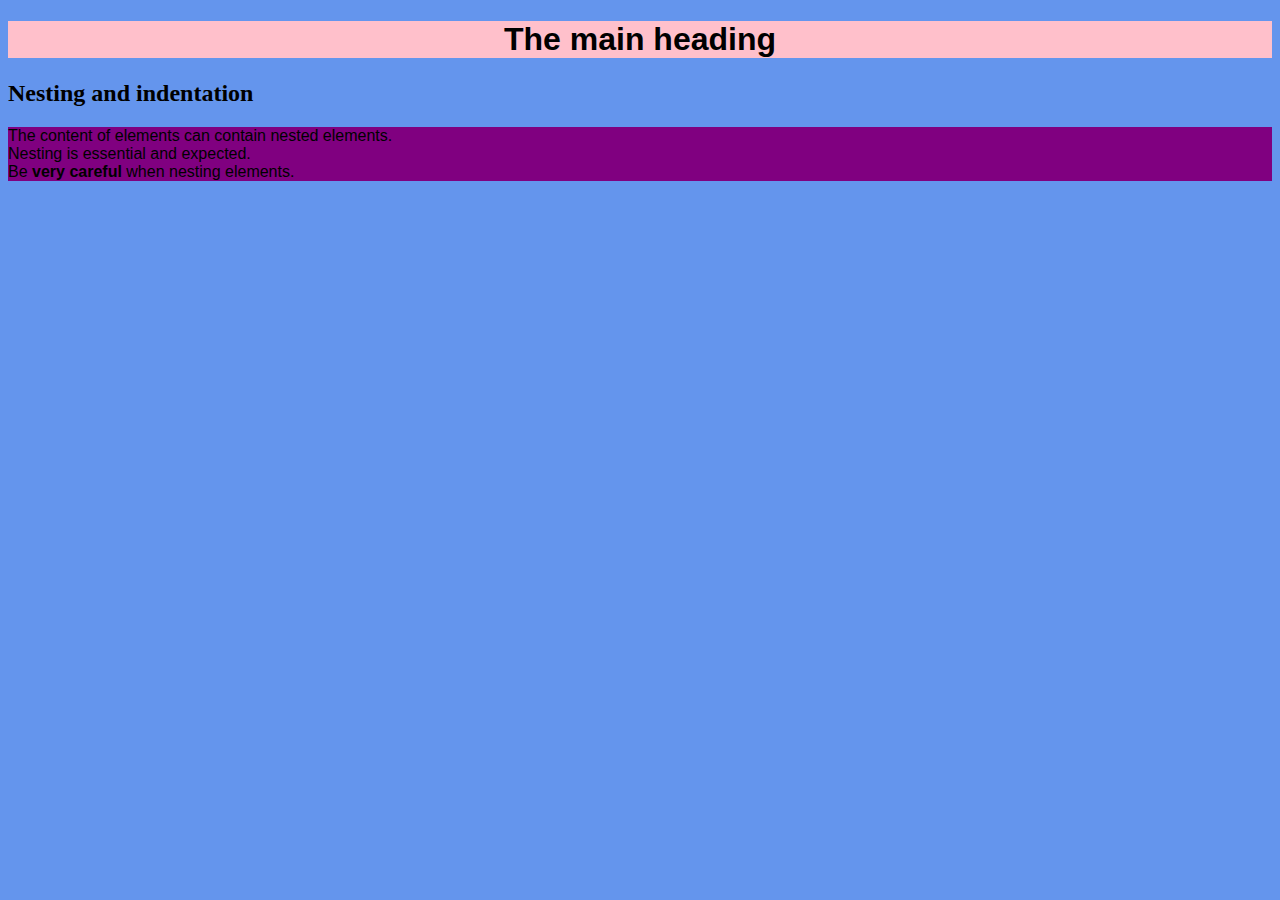
<file: lab-01/index.html>
<!DOCTYPE html>
<html>
    <head>
        <meta charset="utf-8">
        <title>Hello World</title>
        <link rel="stylesheet" href="styles.css">
    </head>
    <body>
      <header>
          <h1>The main heading</h1>
      </header>
      <main>
          <section>
              <h2>Nesting and indentation</h2>
              <p>
                  The content of elements can contain nested elements. <br>
                  Nesting is essential and expected. <br>
                  Be <strong>very careful</strong> when nesting elements.
              </p>
          </section>
      </main>
      <script src="scripts.js"></script>
    </body>
</html>
</file>
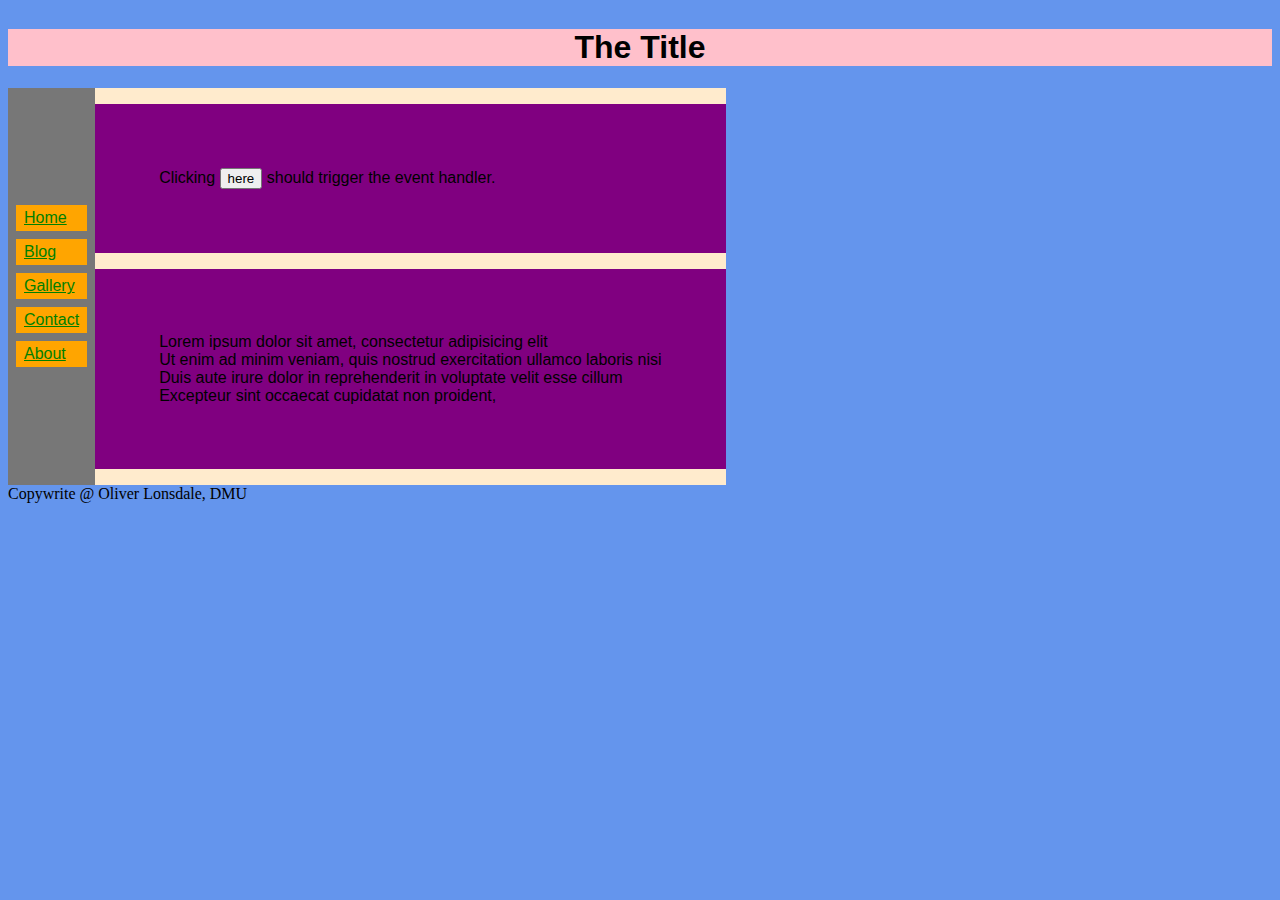
<file: lab-02/index.html>
<!DOCTYPE html>
<html lang="en" dir="ltr">
<head>
  <meta charset="utf-8">
  <title> Hello World </title>
  <link rel="stylesheet" href="styles.css">
</head>

<body>

  <header>

    <h1>The Title</h1>

  </header>

  <main>
    <nav>
      <a href="#">Home</a>
      <a href="#">Blog</a>
      <a href="#">Gallery</a>
      <a href="#">Contact</a>
      <a href="#">About</a>
    </nav>
      <section>
        <p>
            Clicking <button id="myTrigger">here</button> should trigger the event handler.
        </p>
        <p>
          Lorem ipsum dolor sit amet, consectetur adipisicing elit<br>
          Ut enim ad minim veniam, quis nostrud exercitation ullamco laboris nisi<br>
          Duis aute irure dolor in reprehenderit in voluptate velit esse cillum<br>
          Excepteur sint occaecat cupidatat non proident, <br>
        </p>
      </section>
  </main>

  <footer>
    Copywrite @ Oliver Lonsdale, DMU
  </footer>

  <script src="scripts.js"> </script>

</body>

</html>
</file>
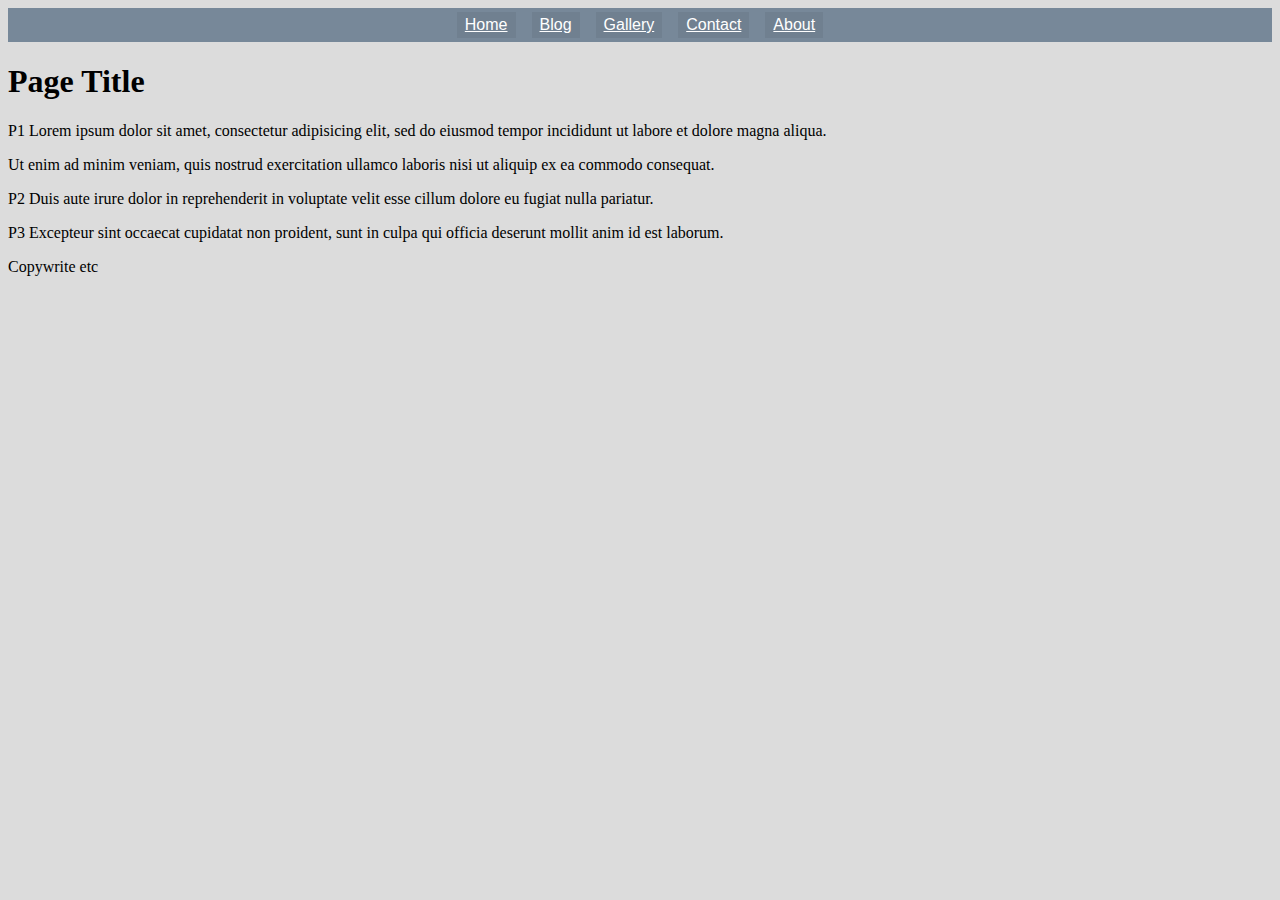
<file: lab-04/index.html>
<!DOCTYPE html>
<html lang="en" dir="ltr">
  <head>
    <meta charset="utf-8">
    <title>Week 04</title>
    <link rel="stylesheet" href="styles.css">
    <meta name="viewport" content="width=device-width, initial-scale=1.0">
  </head>
  <body>

    <header>

      <div id="menuToggler"> &#8801; </div>

      <nav id="menu">
        <a href="#">Home</a>
        <a href="#">Blog</a>
        <a href="#">Gallery</a>
        <a href="#">Contact</a>
        <a href="#">About</a>
      </nav>

    </header>

    <main>

      <h1>Page Title</h1>
      <p>P1 Lorem ipsum dolor sit amet, consectetur adipisicing elit, sed do eiusmod tempor incididunt ut labore et dolore magna aliqua.</p>
      <p>Ut enim ad minim veniam, quis nostrud exercitation ullamco laboris nisi ut aliquip ex ea commodo consequat.</p>
      <p>P2 Duis aute irure dolor in reprehenderit in voluptate velit esse cillum dolore eu fugiat nulla pariatur.</p>
      <p>P3 Excepteur sint occaecat cupidatat non proident, sunt in culpa qui officia deserunt mollit anim id est laborum.</p>

    </main>

    <footer>
      <p>Copywrite etc</p>
    </footer>

    <script src="scripts.js"> </script>

  </body>
</html>
</file>
<file: lab-01/styles.css>
body { background: CornflowerBlue;}

nav {
    background-color: #777777;
    display: flex;
    justify-content: center;
    flex-direction: column;
    width: 15vw
  }

  nav a {
    background-color: orange;
    color: green;
    padding: 0.25em 0.5em;
    margin: 0.25em 0.5em;
    font-family: sans-serif;
    transition: background-color 0.2s;
  }

  nav a:hover {
    background-color: yellow;
  }

  h1 {
    font-family: sans-serif;
    text-align: center;
    background-color: pink
  }

  p {
    font-family: sans-serif;
    background-color: purple
  }
</file>
<file: lab-02/styles.css>
body { background: cornflowerblue; }

header, main, section {
  overflow: auto;
}


nav {
  background-color: #777777;
  display: flex;
  justify-content: center;
  flex-direction: column;
   /* float: right; moves it to right side of element*/
}

nav a {
  background-color: orange;
  color: green;
  padding: 0.25em 0.5em;
  margin: 0.25em 0.5em;
  font-family: sans-serif;
  transition: background-color 0.2s;
}

nav a:hover {
  background-color: yellow;
}

main{
  display: flex;
  /*flex-direction: row-reverse;*/
}

section{
  background-color: blanchedalmond;
}

h1 {
  font-family: sans-serif;
  text-align: center;
  background-color: pink
}

p {
  font-family: sans-serif;
  background-color: purple;
  padding: 5vw;
}
</file>
<file: lab-04/styles.css>
body {
   background: Gainsboro; 

}

nav {
  background-color: LightSlateGray;
  display: flex;
  justify-content: center;
  flex-direction: column;
  opacity: 0;
  transition: 0.2s;

  position: fixed;
  width: 100%;
  top: 0;
}

nav.open {
  display: flex;
  opacity: 1;
  height: 20em;
}

#menuToggler{
  font-size: 3em;
  text-align: center;
  background-color: rgba(0, 0, 0, 0.1);
  padding: 0.1em;
  width: 1em;
  height: 1em;
  padding-top: 0em;
  position: fixed;
  top: 0;
  right: 0;
  z-index: 1;
}

nav a {
  color: white;
  background-color: SlateGray;
  padding: 0.25em 0.5em;
  margin: 0.25em 0.5em;
  font-family: sans-serif;
  transition: background-color 0.2s;
}

nav a:hover {
  background-color: DarkTurquoise;
}


@media screen and (min-width: 400px) {

  #menuToggler {
    display: none;
  }

  nav {
    display: flex;
    flex-direction: row;
    opacity: 1;
    position: static;
  }
}
</file>
